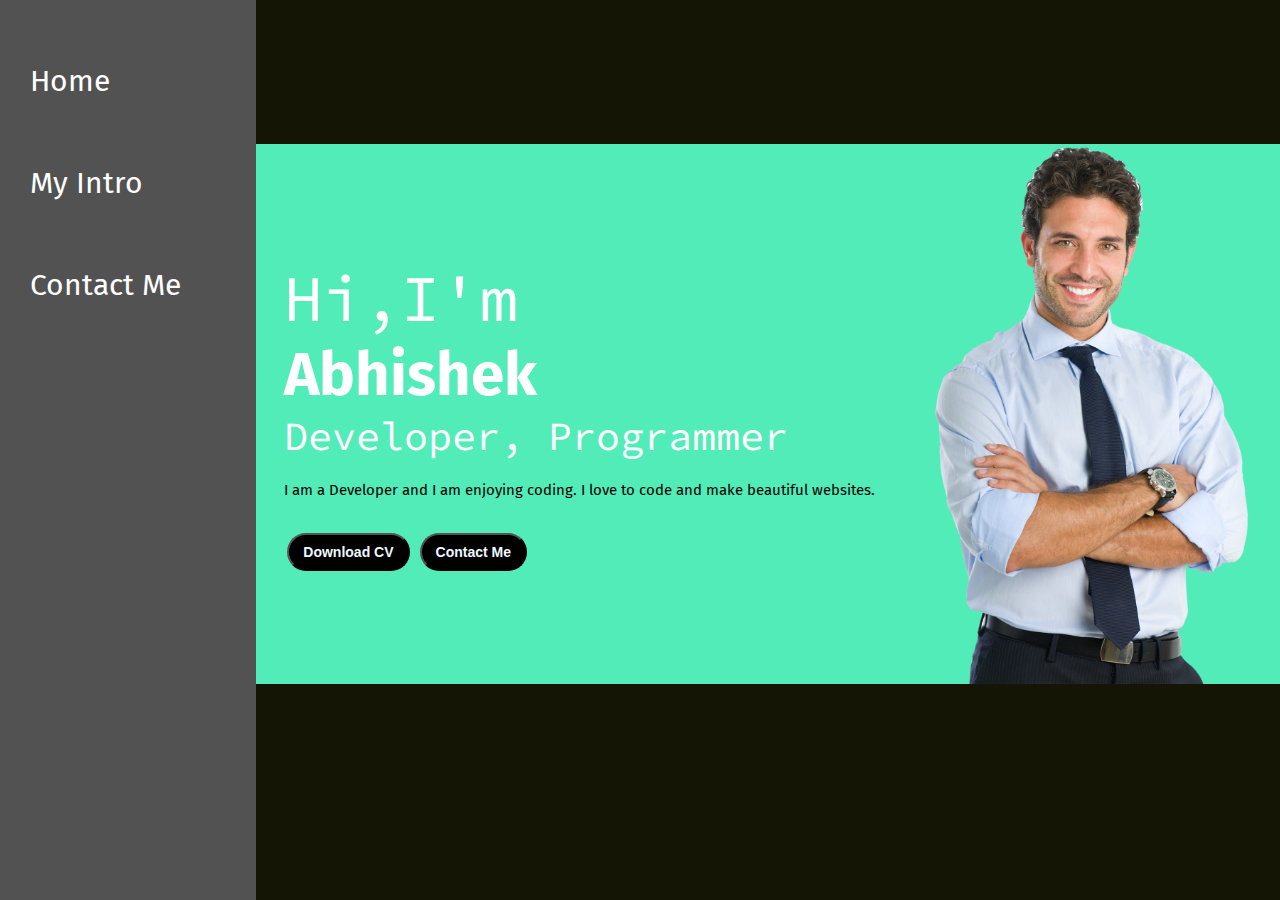
<file: index.html>
<!DOCTYPE html>
<html lang="en">
  <head>
    <meta charset="UTF-8" />
    <meta http-equiv="X-UA-Compatible" content="IE=edge" />
    <meta name="viewport" content="width=device-width>, initial-scale=1.0" />
    <link rel="stylesheet" href="style.css" />
    <title>Abhishek Kushwaha</title>
  </head>
  <body>
    <div class="container">
      <div class="sidebar">
        <nav>
          <ul>
            <li><a href="index.html">Home</a></li>
            <li><a href="intro.html">My Intro</a></li>
            <li><a href="contact.html">Contact Me</a></li>
          </ul>
        </nav>
      </div>
      <div class="main">
          <!-- <div class="hamburger">
            <img class="ham" src="ham.png" alt="" width="23">
            <img class="cross" src="cross.png" alg="" width="23">
          </div> -->

        <div class="infoContainer">
          <div class="devInfo">
            <div class="hello">Hi,I'm</div>
            <div class="name">Abhishek</div>
            <div class="about">Developer, Programmer</div>
            <div class="moreabout">I am a Developer and I am enjoying coding. I love to code and make beautiful websites.</div>
            <div class="btn"> 
                <a href="/cv.pdf" target="_blank"><button class="btn">Download CV</button></a>

                <button class="btn">Contact Me</button>
            </div>
          </div>
          <div class="devPic">
            <img src="dev.png" alt="Abhishek">
          </div>
        </div>
      </div>
    </div>
  </body>
</html>
</file>
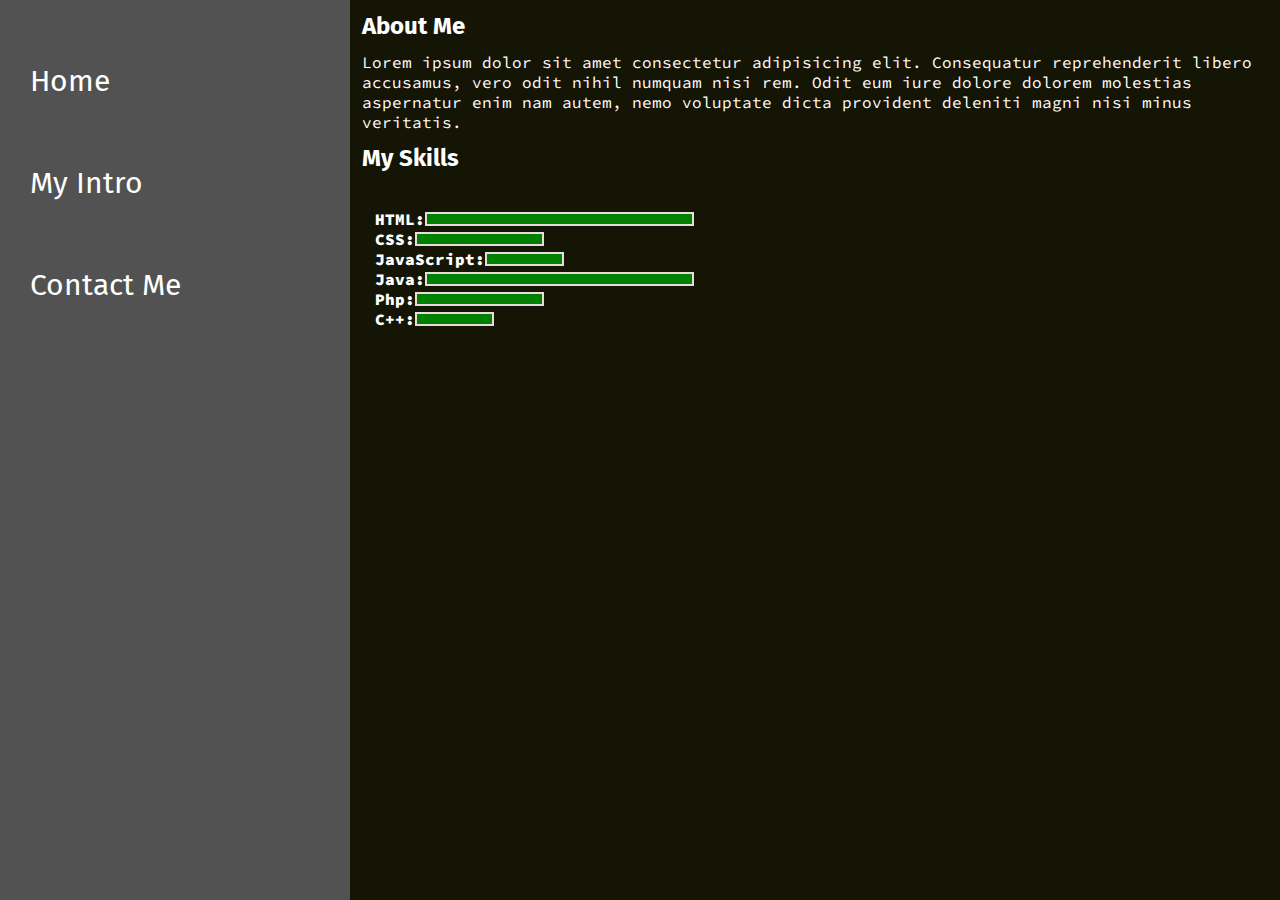
<file: intro.html>
<!DOCTYPE html>
<html lang="en">
  <head>
    <meta charset="UTF-8" />
    <meta http-equiv="X-UA-Compatible" content="IE=edge" />
    <meta name="viewport" content="width=device-width>, initial-scale=1.0" />
    <title>Abhishek Kushwaha-Web Developer, Programmer</title>
    <link rel="stylesheet" href="style.css" />
  </head>
  <body>
    <div class="container">
      <div class="sidebar">
        <nav>
          <ul>
            <li><a href="index.html">Home</a></li>
            <li><a href="intro.html">My Intro</a></li>
            <li><a href="contact.html">Contact Me</a></li>
          </ul>
        </nav>
      </div>
      <div class="main">
        <div class="intro">
          <h2>About Me</h2>
          <p class="intro">
            Lorem ipsum dolor sit amet consectetur adipisicing elit. Consequatur
            reprehenderit libero accusamus, vero odit nihil numquam nisi rem.
            Odit eum iure dolore dolorem molestias aspernatur enim nam autem,
            nemo voluptate dicta provident deleniti magni nisi minus veritatis.
          </p>

          <h2>My Skills</h2>
          <div class="skillcontainer">
            <div class="skillItem">HTML: <div class="skill hundred"></div></div>
            <div class="skillItem">CSS: <div class="skill fifty"></div></div>
            <div class="skillItem">JavaScript: <div class="skill t5"></div></div>
            <div class="skillItem">Java: <div class="skill"></div></div>
            <div class="skillItem">Php: <div class="skill fifty"></div></div>
            <div class="skillItem">C++: <div class="skill t5"> </div></div>
              
            </div>

          </div>
        </div>
      </div>
    </div>
  </body>
</html>
</file>
<file: style.css>
@import url("https://fonts.googleapis.com/css2?family=Fira+Sans&display=swap");

@import url("https://fonts.googleapis.com/css2?family=Source+Code+Pro&display=swap");

* {
  margin: 0;
  padding: 0;
}

.sidebar {
  background-color: rgba(0, 0, 0, 0.678);
  color: aliceblue;
  width: 434px;
  height: 100vh;
  font-family: "Fira Sans", sans-serif;
}

.sidebar nav {
  padding: 30px;
}

.sidebar nav li {
  list-style: none;
  font-size: 30px;
  padding: 33px 0;
}

.sidebar nav li a {
  text-decoration: none;
  color: white;
}

.main {
  background-color: rgba(17, 17, 2, 0.986);
  color: rgb(255, 255, 255);
  width: 90vw;
}

.container {
  display: flex;
}

.infoContainer {
  background-color: rgb(82, 236, 185);
  height: 60vh;
  width: 80vw;
  margin: 144px auto;
  display: flex;
  justify-content: space-around;
}

.devInfo {
  display: flex;
  justify-content: center;
  flex-direction: column;
}

.hello {
  font-size: 65px;
  font-family: "Source Code Pro", monospace;
}

.name {
  font-size: 60px;
  font-weight: bold;
  font-family: "Fira Sans", sans-serif;
}

.about {
  font-size: 40px;
  font-family: "Source Code Pro", monospace;
}

.moreabout {
  font-size: 15px;
  margin-top: 20px;
  font-family: "Fira Sans", sans-serif;
  color: black;
}

.btn {
  margin-top: 34px;
}

.btn button {
  padding: 9px 14px;
  border-radius: 22px;
  color: aliceblue;
  background-color: black;
  font-weight: bold;
  font-size: 14px;
  margin: 0 3px;
  cursor: pointer;
}

.btn button:hover {
  color: black;
  background-color: aliceblue;
}

.devPic img {
  height: 60vh;
}

.contactform {
  padding: 0 34px;
  padding-top: 144px;
  font-family: "Fira Sans", sans-serif;
}

.contactform h1 {
  font-family: "Source Code Pro", monospace;
  padding: 20px 0;
}

.contactform form div {
  padding: 10px 0;
  display: flex;
  flex-direction: column;
}

.contactform form div input {
  padding: 16vw;
  border-radius: 5px;
  margin: 6px 0 0 0;
  padding: 3px;
}

#emailHelp {
  font-size: 12px;
  color: rgb(53, 102, 238);
  margin: 0 5px;
  padding: 3px 0 0 0;
}
#form-check {
  flex-direction: row;
}
#form-check input {
  width: 24px;
  margin: 3px 0;
}

h1 {
  font-family: "Fira Sans", sans-serif;
}
p {
  font-family: "Source Code Pro", monospace;
}

.intro h2 {
  font-family: "Fira Sans", sans-serif;
  margin: 12px;
}

.intro p {
  font-family: "Source Code Pro", monospace;
  margin: 12px;
}

.skillcontainer {
  padding: 25px;
}
.skillItem {
  display: flex;
  align-items: center;
  font-family: "Source Code Pro", monospace;
  font-weight: 900;
}

.skill {
  width: 265px;
  height: 10px;
  background-color: green;
  border: 2px solid rgb(231, 219, 219);
}

.hundred {
  width: 265px;
}
.fifty {
  width: 125px;
}
.t5 {
  width: 75px;
}

@mdia (max-width:1615px) {
  * {
    background-color: green;
  }
  .sidebar {
    
    transform: translate(-443px, 0px);
    position: absolute;
  }
}
</file>
